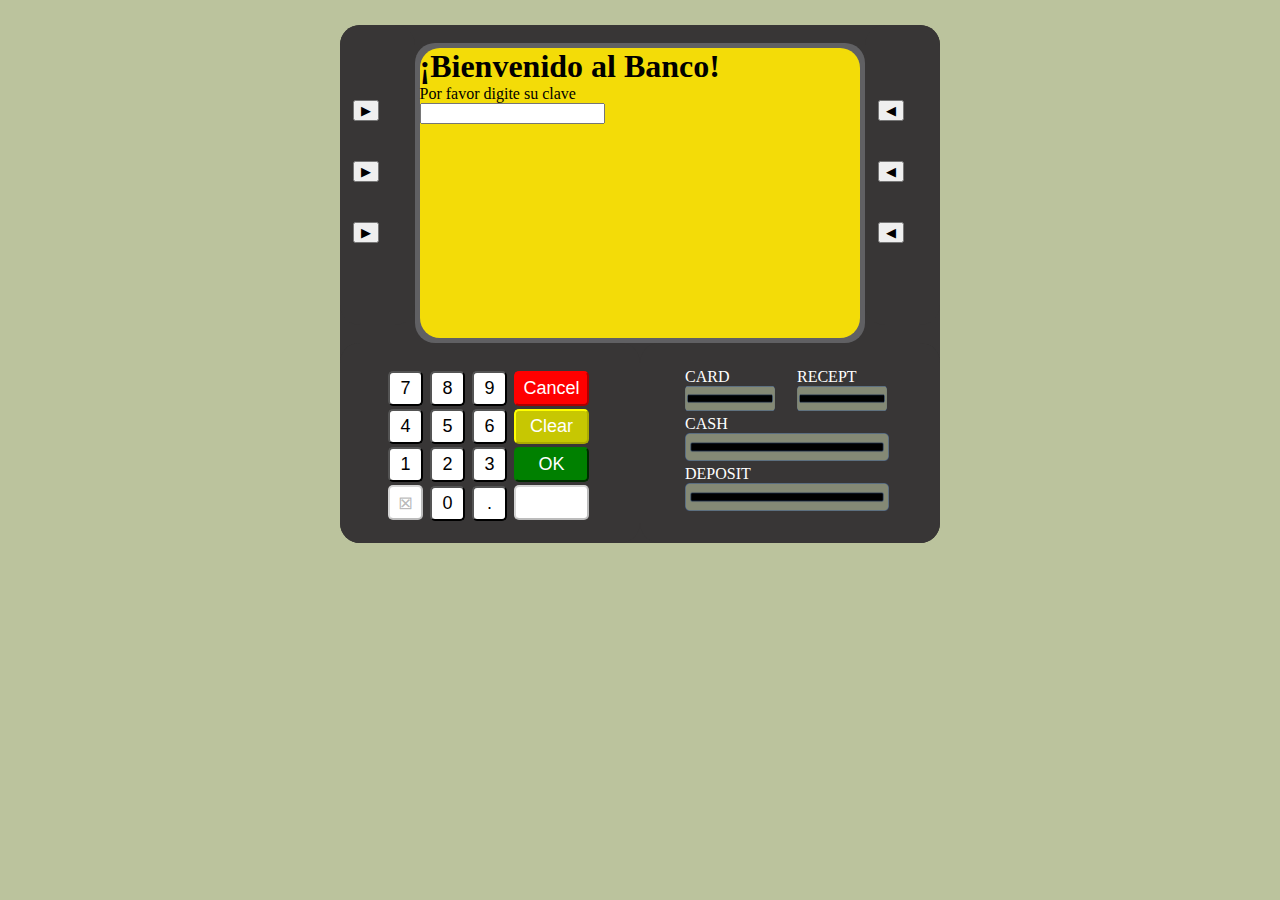
<file: index.html>
<!DOCTYPE html>
<html lang="en">
<head>
    <meta charset="UTF-8">
    <meta name="viewport" content="width=device-width, initial-scale=1.0">
    <title>Document</title>
    <link rel="stylesheet" href="css/style.css">
    <script src="js/script.js"></script>
    
</head>
<body>
    <div id="contenedor">
        <div>
            <div id="derecha" class="flex">
                <br><br><br><br>
                <box id="caji"><button id="botonizquierda" type="button" onclick="lolo()">▶</button></box><br><br>
                <box id="caji"><button id="botonizquierda" type="button" onclick="" >▶</button></box><br><br>
                <box id="caji"><button id="botonizquierda" type="button" onclick="" >▶</button></box><br><br>
            </div>
            
            <div id="centro">
                <form id="pag1" name="pag1">
                    <label for="" name="contpag1" style="font-size: 200%;font-weight: bolder;" >¡Bienvenido al Banco!</label><br>
                    <label for="" name="contpag1" style="font-size: 100%;">Por favor digite su clave </label><br>
                    <input type="password" name="cajita1" value="" id="contra" >
                    
                </form>
            </div>

            <div id="izquierda" class="flex">
                <br><br><br><br>
                <box id="cajd"><button id="botonderecha" type="button" onclick="">◀</button></box><br><br>
                <box id="cajd"><button id="botonderecha" type="button" onclick="">◀</button></box><br><br>
                <box id="cajd"><button id="botonderecha" type="button" onclick="">◀</button></box><br><br>
                
            </div>
        </div><br>
        <div id="contenedor2">
            <div id="teclado">
                <form name="tecladoo">
                    <input type="button" value="7" onclick="ingresarnumero(this.value)">
                    <input type="button" value="8" onclick="ingresarnumero(this.value)">
                    <input type="button" value="9" onclick="ingresarnumero(this.value)">
                    <input type="button" value="Cancel" name="bt"  onclick="cancel()" style="background-color: red; border-color: red;"><br>

                    <input type="button" value="4" onclick="ingresarnumero(this.value)">
                    <input type="button" value="5" onclick="ingresarnumero(this.value)">
                    <input type="button" value="6" onclick="ingresarnumero(this.value)">
                    <input type="button" value="Clear" name="bt" onclick="borrar()" style="background-color: rgb(199, 199, 2); border-color: yellow;"><br>

                    <input type="button" value="1" onclick="ingresarnumero(this.value)">
                    <input type="button" value="2" onclick="ingresarnumero(this.value)">
                    <input type="button" value="3" onclick="ingresarnumero(this.value)">
                    <input type="button" value="OK" name="bt" onclick="vericlav()" style="background-color: green; border-color: green;"><br>

                    <input type="button" value="⊠" disabled="true">
                    <input type="button" value="0" onclick="ingresarnumero(this.value)">
                    <input type="button" value="." onclick="ingresarnumero(this.value)">
                    <input type="button" value="⊠" disabled="true" name="bt"><br>
                </form>

            </div>
            <div id="finta">
                <form name="fintaa">
                    <div>
                    <div style="float: left;">
                        <label for="" class="ya">CARD</label><br>
                        <img src="imagenes/Imagen1.png" width="90px" height="25px" alt="">
                    </div>
                    <div style="float: left; margin-left: 22px;">
                        <label for="" class="ya">RECEPT</label><br>
                        <img src="imagenes/Imagen1.png" width="90px" height="25px" alt="">
                    </div>
                    </div><br><br>
                
                    <div style="float: left;">
                
                    <label for="" class="ya">CASH</label><br>
                    <img src="imagenes/Imagen1.png" width="80%" height="20%" alt=""><br>

                    <label for="" class="ya">DEPOSIT</label><br>
                    <img src="imagenes/Imagen1.png" width="80%" height="20%" alt="">
                    </div>

                </form>

            </div>
        </div>
        <div></div>

    </div>
</body>
</html>
</file>
<file: css/style.css>
body{
    background-color: rgb(187, 195, 157);
}
/*parte superior*/
#contenedor{
    background-color: rgb(56, 54, 54);
    width: 600px;
    height: 500px;
    margin: auto;
    margin-top: 25px;
    border-radius: 20px;
}
#derecha{
    width: 75px;
    height: 300px;
    background-color:rgb(56, 54, 54);
    float: left;
    border-radius: 20px;
}
#centro{
    width: 450px;
    height: 300px;
    background-color: rgb(96, 96, 99);
    float: left;
    border-radius: 20px;
    margin-top: 3%;
}
#izquierda{
    width: 75px;
    height: 300px;
    background-color:rgb(56, 54, 54);
    float: left; 
    border-radius: 20px; 
}
/*inferior*/
#contenedor2{
    width: 600px;
    height: 200px;
    float: left;
    background-color: rgb(56, 54, 54);
    border-radius: 20px;
}

/*teclado*/
input[type=button] {
    border-radius: 5px;
    font-size: 18px;
    background-color: white;
    width: 35px;
    height: 35px;
    margin-left: 3px;
    margin-top: 3px;
}
#teclado{
    width: 300px;
    height: 200px;
    float: left;
    background-color: rgb(56, 54, 54);
    border-radius: 20px;

}
form[name="tecladoo"]{
    
    margin-top: 25px;
    margin-left: 45px;
    /*position: absolute;
    left: 30%;
    top: 55%;*//*profe no pude cuadrar todocon porcentaje tendria que calcular mas */
}
input[name="bt"]{
    width: 75px;
    color: white;
   
    
}
/*finta*/
#finta{
    width: 300px;
    height: 200px;
    float: left;
    background-color: rgb(56, 54, 54);
    border-radius: 20px;
}
form[name="fintaa"]{
    
    margin-top: 25px;
    margin-left: 45px;
}
/*button[name="fin"]{
    font-size: 15px;
    border-radius: 5px;
    font-weight: 1000;
    

}*/

/*.flex{
    display: flex;
  flex-direction: column;
  background-color: DodgerBlue;
}*/
/*botones superiores*/
.flex{
    display: flex;
    flex-direction: column;
}
  
.flex > box {
    width: 25px;
    line-height: 25px;
    margin-left: 13px;   
}
.btnfun{
    width: 50px;
    height: 50px;
}
/*----------------*/

#pag{
    width: 440px;
    height: 290px;
    background-color: rgb(227, 243, 8);
    float: left;
    border-radius: 20px;
    margin: 1%;
}
.centrar{
    margin-left: 5%;
}
.ya{
    color: white    ;
}
#pag1{
    width: 440px;
    height: 290px;
    background-color: rgb(243, 220, 8);
    border-radius: 20px;
    margin: 1%;
    
}
/*principal*/
.labels{
    font-size: 18px;
    font-weight: bold;
    font-family: Cambria, Cochin, Georgia, Times, 'Times New Roman', serif;  
    color:  rgb(202, 73, 14);
}
.flex1{
    display: flex;
    flex-direction: column;
    
}
.flex1 > box {
    width: 20px;
    line-height: 35px;
    margin: 5%;
    color: rgb(202, 73, 14);
}
.flex2{
    display: flex;
    flex-direction: column;
    
}
.flex2 >  {
    width: 20px;
    line-height: 10px;
    margin: 1%;
    color: rgb(202, 73, 14);
      
}
#spam{
    font-size: 30px;
    font-weight: bold;
    color:  rgb(14, 13, 13);
    text-align: center;
    background-color: rgb(243, 220, 8);
    border-style: none;
    width: 100px;
    margin-top: 15px;
}
#saldo{
    font-size: 30px;
    font-weight: bold;
    color:  rgb(14, 13, 13);
    text-align: center;
    background-color: rgb(243, 220, 8);
    border-style: none;
    width: 100px;
    margin-top: 15px;
}
#p1{
    font-size: 30px;
    font-weight: bold;
    color:  rgb(14, 13, 13);
    margin-left: 35%;
    background-color: rgb(243, 220, 8);
    border-style: none;
    width: 10px;
    margin-top: 15px;
    text-align: center;
}
</file>
